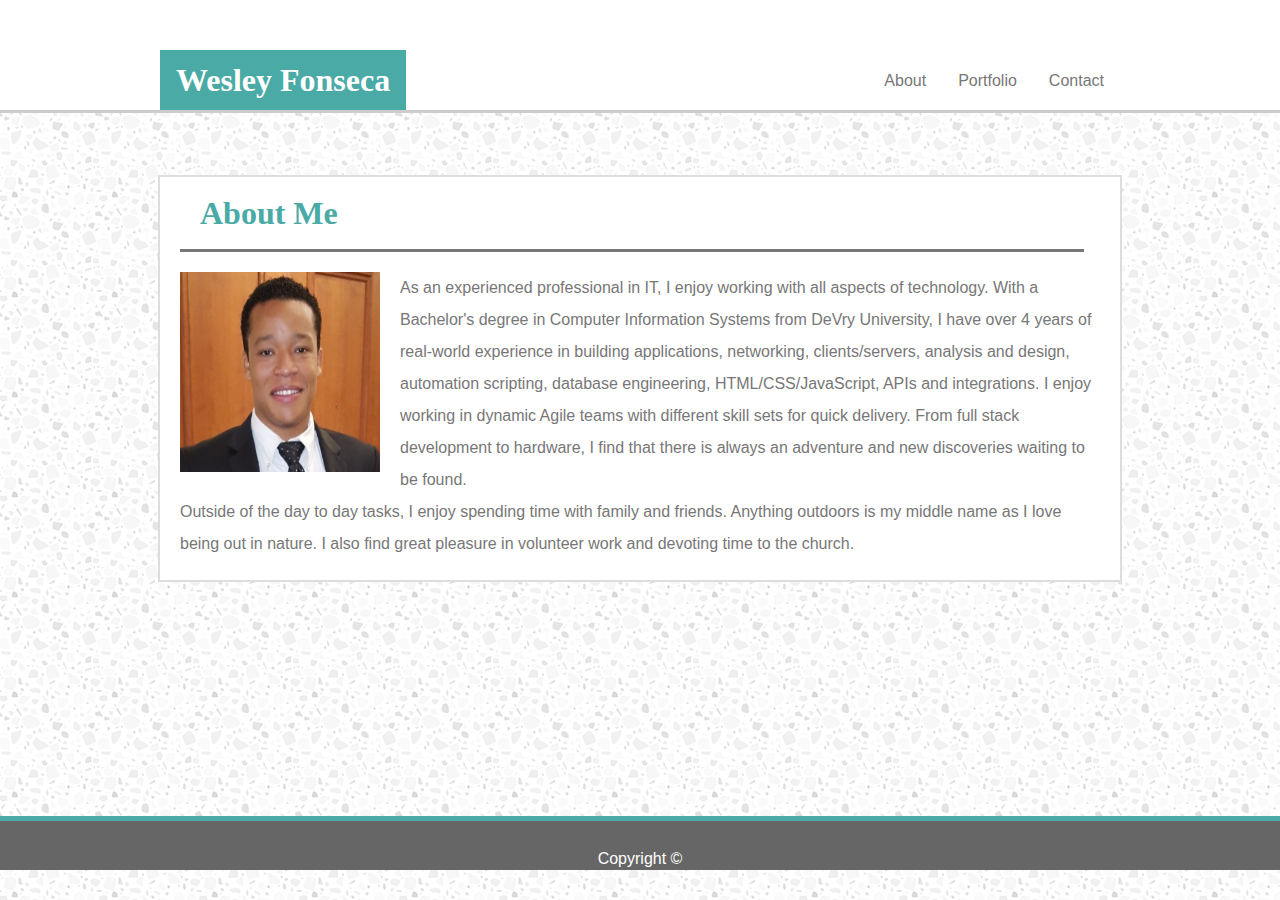
<file: index.html>
<!DOCTYPE html>
<html lang="en">
<head>
    <meta charset="UTF-8">
    <meta name="viewport" content="width=device-width, initial-scale=1.0">
    <meta http-equiv="X-UA-Compatible" content="ie=edge">
    <title>Wesley Fonseca</title>
    <link rel="stylesheet" href="./assets/css/reset.css">
    <link rel="stylesheet" href="./assets/css/style.css">
</head>
<body background="./assets/images/light-grey-terrazzo.png">
    <header>
        <div class="wrapper1">
            <ul class="ul1">
                <li>
                    <h1><a id="name" href="index.html">Wesley Fonseca</a></h1>
                </li>
            </ul>
            
            <nav>
                <ul class="ul2">
                    <li>
                        <a href="contact.html">Contact</a>
                    </li>
                    <li>
                        <a href="portfolio.html">Portfolio</a>
                    </li>
                    <li>
                        <a href="index.html">About</a>
                    </li>
                </ul>
            </nav>
        </div>
    </header>
    <div class="content">
        <div class="wrapper2">
            <div class="title">
                <h1>About Me</h1>
            </div>
            <p class="paragraph1">
                <img id="portrait" src="./assets/images/profilePic.jpg" alt="Image not found." width="200" height="200">
                As an experienced professional in IT, I enjoy working with all aspects of technology. With a Bachelor's degree in Computer Information Systems from DeVry University, I have over 4 years of real-world experience in building applications, networking, clients/servers, analysis and design, automation scripting, database engineering, HTML/CSS/JavaScript, APIs and integrations. I enjoy working in dynamic Agile teams with different skill sets for quick delivery. From full stack development to hardware, I find that there is always an adventure and new discoveries waiting to be found.
            <br>Outside of the day to day tasks, I enjoy spending time with family and friends. Anything outdoors is my middle name as I love being out in nature. I also find great pleasure in volunteer work and devoting time to the church.
            </p>
        </div>
    </div>
    <footer>Copyright &copy;</footer>

    
</body>
</html>
</file>
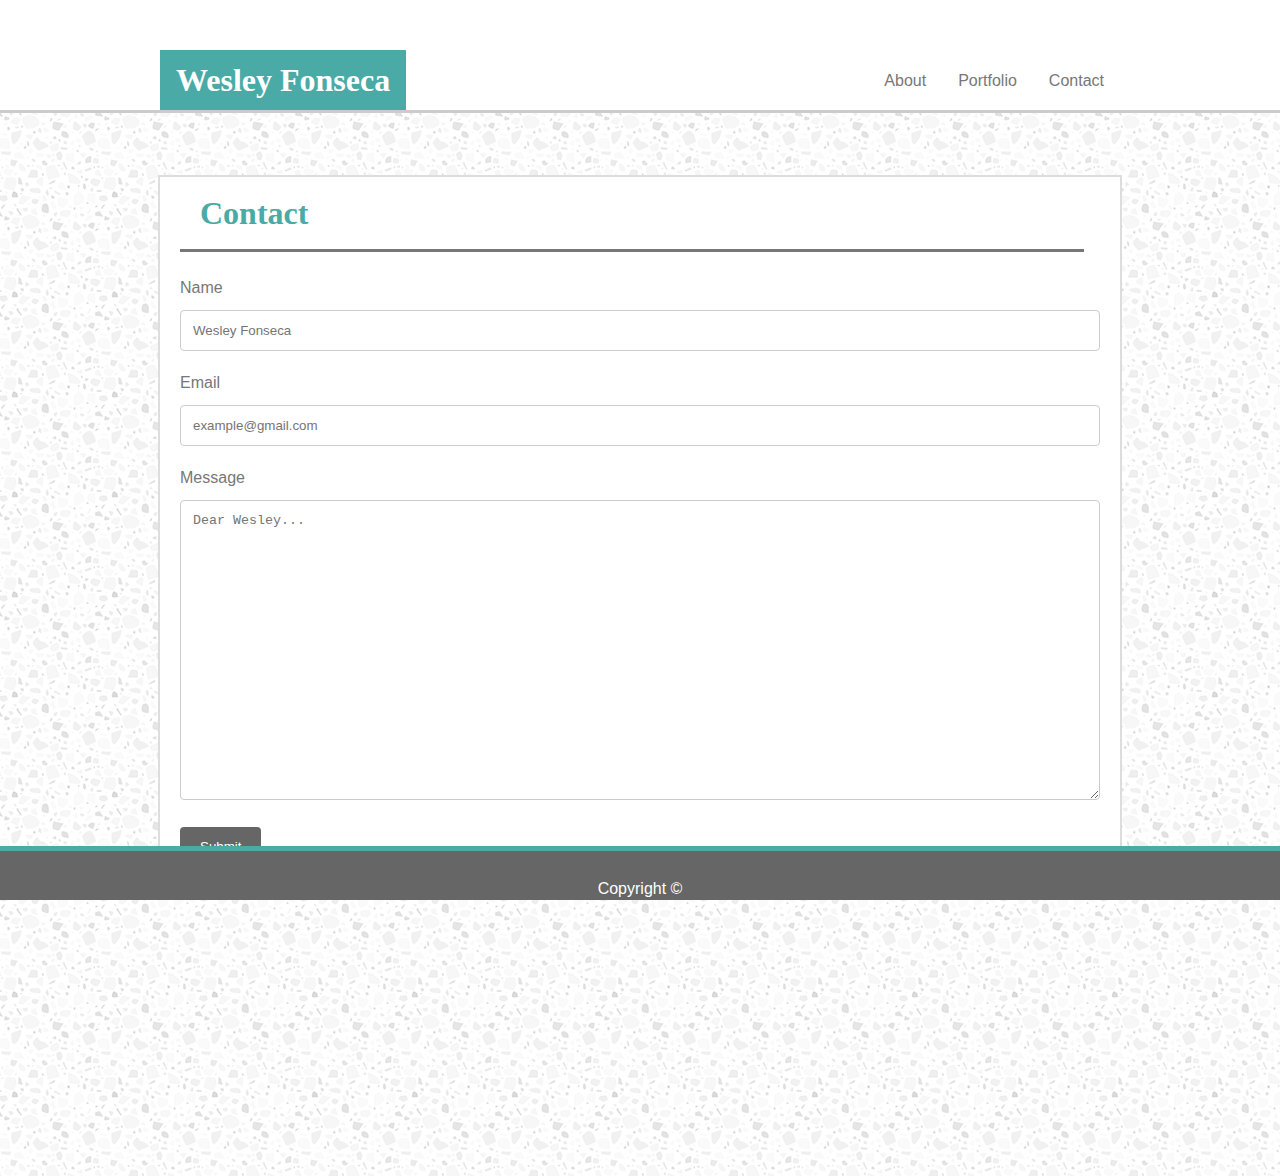
<file: contact.html>
<!DOCTYPE html>
<html lang="en">
<head>
    <meta charset="UTF-8">
    <meta name="viewport" content="width=device-width, initial-scale=1.0">
    <meta http-equiv="X-UA-Compatible" content="ie=edge">
    <title>Wesley Fonseca</title>
    <link rel="stylesheet" href="./assets/css/reset.css">
    <link rel="stylesheet" href="./assets/css/style.css">
</head>
<body background="./assets/images/light-grey-terrazzo.png">
    <header>
        <div class="wrapper1">
            <ul class="ul1">
                <li>
                    <h1><a id="name" href="index.html">Wesley Fonseca</a></h1>
                </li>
            </ul>
            
            <nav>
                <ul class="ul2">
                    <li>
                        <a href="contact.html">Contact</a>
                    </li>
                    <li>
                        <a href="portfolio.html">Portfolio</a>
                    </li>
                    <li>
                        <a href="index.html">About</a>
                    </li>
                </ul>
            </nav>
        </div>
    </header>
    <div class="content">
        <div class="wrapper2">
            <div class="title">
                <h1>Contact</h1>
            </div>
            <p class="paragraph1">
                <label for="name">Name</label>
                <input type="text" id="fname" name="name" placeholder="Wesley Fonseca">
                <label for="email">Email</label>
                <input type="text" id="email" name="emailaddress" placeholder="example@gmail.com">
                <label for="message">Message</label>
                <textarea id="message" name="messagebody" placeholder="Dear Wesley..." style="height: 300px;"></textarea>
                <input type="submit" value="Submit">
            </p>
        </div>
    </div>
    <footer>Copyright &copy;</footer>

    
</body>
</html>
</file>
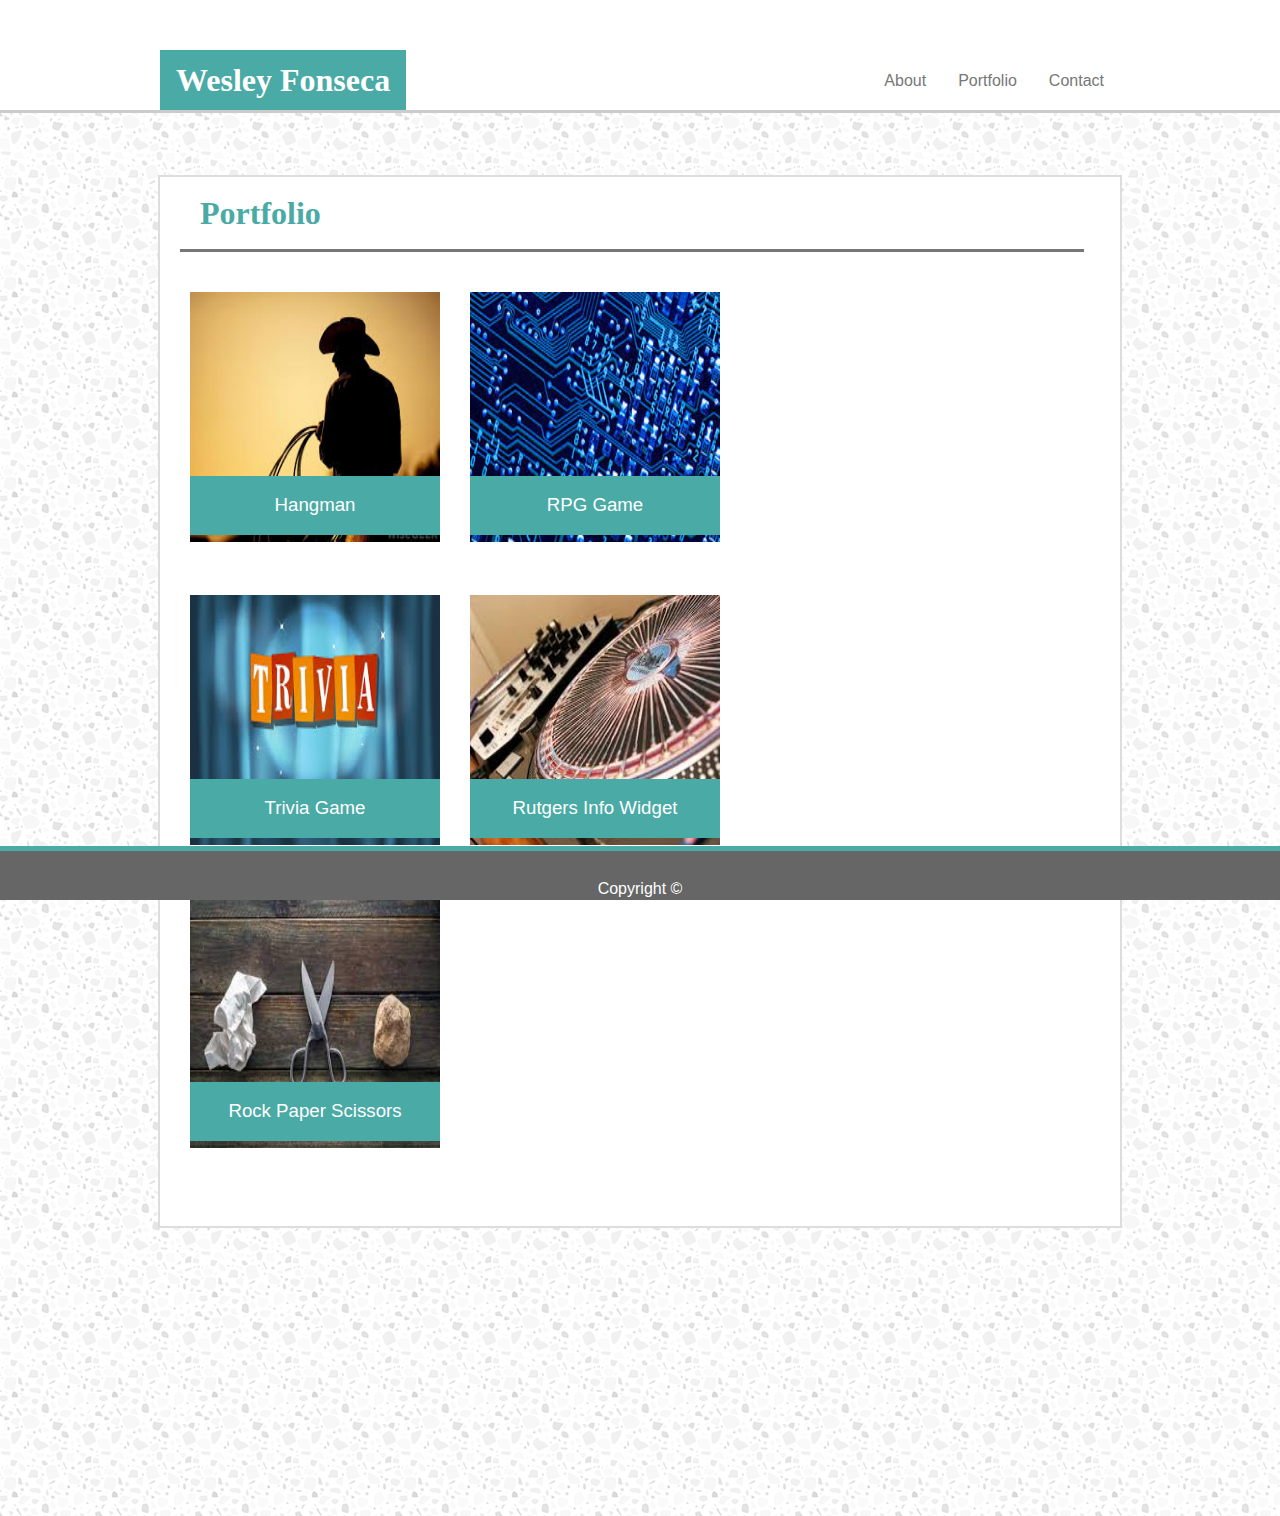
<file: portfolio.html>
<!DOCTYPE html>
<html lang="en">
<head>
    <meta charset="UTF-8">
    <meta name="viewport" content="width=device-width, initial-scale=1.0">
    <meta http-equiv="X-UA-Compatible" content="ie=edge">
    <title>Wesley Fonseca</title>
    <link rel="stylesheet" href="./assets/css/reset.css">
    <link rel="stylesheet" href="./assets/css/style.css">
</head>
<body background="./assets/images/light-grey-terrazzo.png">
    <header>
        <div class="wrapper1">
            <ul class="ul1">
                <li>
                    <h1><a id="name" href="index.html">Wesley Fonseca</a></h1>
                </li>
            </ul>
            
            <nav>
                <ul class="ul2">
                    <li>
                        <a href="contact.html">Contact</a>
                    </li>
                    <li>
                        <a href="portfolio.html">Portfolio</a>
                    </li>
                    <li>
                        <a href="index.html">About</a>
                    </li>
                </ul>
            </nav>
        </div>
    </header>
    <div class="content">
        <div class="wrapper2">
            <div class="title">
                <h1>Portfolio</h1>
            </div>
            <p class="paragraph1">
                <div class="grid">
                    <div class="row">
                        <div class="col">
                            <div class="banner">Hangman</div>
                            <img src="./assets/images/hangman.jpg" alt="Image not found." width="250" height="250">
                        </div>
                        <div class="col">
                            <div class="banner">RPG Game</div>
                            <img src="./assets/images/portfolio.jpg" alt="Image not found." width="250" height="250">
                        </div>
                    </div>
                    <div class="row">
                        <div class="col">
                            <div class="banner">Trivia Game</div>
                            <img src="./assets/images/trivia.jpg" alt="Image not found." width="250" height="250">
                        </div>
                        <div class="col">
                            <div class="banner">Rutgers Info Widget</div>
                            <img src="./assets/images/widget.jpg" alt="Image not found." width="250" height="250">
                        </div>
                    </div>
                    <div class="row">
                        <div class="col">
                            <div class="banner">Rock Paper Scissors</div>
                            <img src="./assets/images/rps.jpg" alt="Image not found." width="250" height="250">
                        </div>
                    </div>
                    </div>
                </div>
            </p>
        </div>
    </div>
    <footer>Copyright &copy;</footer>

    
</body>
</html>
</file>
<file: assets/css/style.css>
body {
    font-family: 'Arial', 'Helvetica Neue', Helvetica, sans-serif;
    position: relative;
}

header {
    padding-top: 50px;
    text-align: center;
    width: 100%;
    background-color: white;
    border-bottom: 3px solid #cccccc;
    position: fixed;
    top: 0px;
    left: 0px;
}

h1 {
    font-family: 'Georgia', Times, Times New Roman, serif;
    font-size: 24pt;
    font-weight: bold;
}

body {
    color: #777777;
}

ul {
    list-style-type: none;
    margin: 0;
    padding: 0;
    overflow: hidden;
}

.ul1 {
    width: 25%;
    float: left;
    text-align: center;
    padding: 30px;
}

.ul2 {
    float: left;
    width: 75%;
    position: absolute;
    right: 0px;
    bottom: 7px;
}

li {
    float: right;
}

#name {
    position: absolute;
    left: 0px;
    bottom: 0px;
    float: left;
    display: block;
    text-align: center;
    padding: 14px 16px;
    background-color: #4aaaa5;
    color: #ffffff;
}

li a {
    display: block;
    text-align: center;
    padding: 14px 16px;
    text-decoration: none;
    color: #777777;
}

li a:hover {
    background-color: #4aaaa5;
    color: #ffffff;
}

.content {
    margin-top: 25px;
    margin-bottom: 100px;
    width: 100%;
    position: relative;
    top: 150px;
    height: 100%;
    z-index: -1;
}

.title {
    border-bottom: 3px solid #777777;
    padding: 20px;
    color: #4aaaa5;
    float: left;
    width: 90%;
    margin-left: 20px;
    overflow: auto;
    clear: both;
}

#portrait {
    overflow: auto;
    clear: both;
    float: left;
    padding-right: 20px;
}

.row {
    overflow: auto;
    clear: both;
    margin-bottom: 50px;
}

.col {
    margin-left: 30px;
    float: left;
    position: relative;
}

.banner {
    overflow: auto;
    clear: both;
    background-color: #4aaaa5;
    color: #ffffff;
    text-align: center;
    position: absolute;
    bottom: 10px;
    width: 100%;
    padding-top: 20px;
    padding-bottom: 20px;
    font-size: 14pt;
}

.grid {
    overflow: auto;
    clear: both;
    margin-bottom: 25px;
}

.paragraph1 {
    overflow: auto;
    clear: both;
    vertical-align: baseline;
    line-height: 32px;
    padding: 20px;
}

.wrapper1 {
    width: 960px;
    margin: auto;
    position: relative;
    overflow: auto;
}

.wrapper2 {
    background-color: #ffffff;
    width: 960px;
    margin: auto;
    position: relative;
    border: 2px solid #dddddd;
}

footer {
    width: 100%;
    position: sticky;
    bottom: 0px;
    text-align: center;
    background-color: #666666;
    color: #ffffff;
    border-top: 5px solid #4aaaa5;
    padding-top: 30px;
    padding-bottom: 3px;
    margin-top: 30%;
}

input[type=text], select, textarea {
    width: 100%;
    padding: 12px;
    border: 1px solid #ccc;
    border-radius: 4px;
    box-sizing: border-box;
    margin-top: 6px;
    margin-bottom: 16px;
    resize: vertical;
}

input[type=submit] {
    background-color: #666666;
    color: white;
    padding: 12px 20px;
    border: none;
    border-radius: 4px;
    cursor: pointer;
}

input[type=submit]:hover {
    background-color: #4aaaa5;
}
</file>
